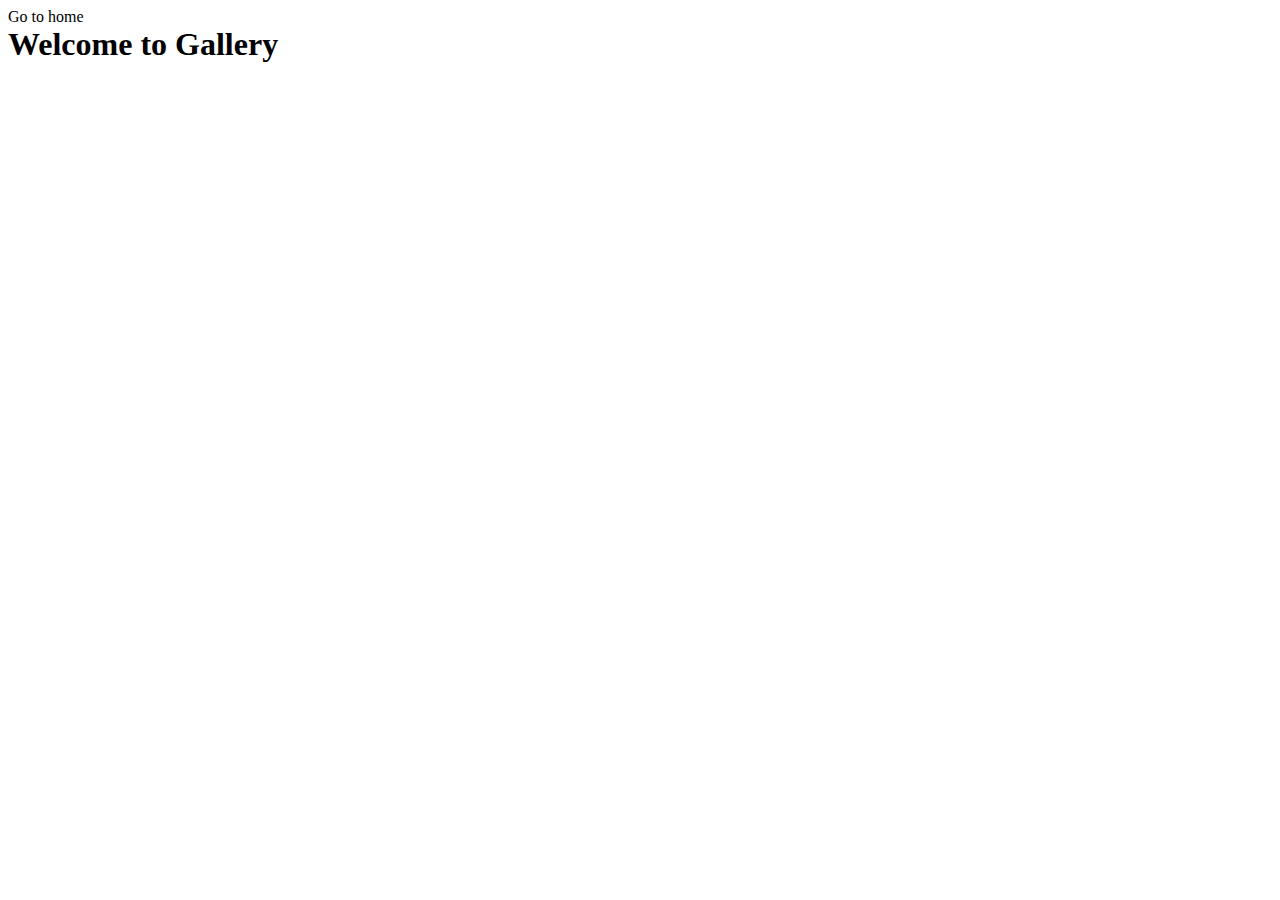
<file: src/1-gallery.html>
<!DOCTYPE html>
<html lang="en">
  <head>
    <meta charset="UTF-8" />
    <meta http-equiv="X-UA-Compatible" content="IE=edge" />
    <meta name="viewport" content="width=device-width, initial-scale=1.0" />
    <title>Gallery</title>
    <link rel="stylesheet" href="./css/styles.css" />
  </head>
  <body>
    <section>
      <a href="./index.html">Go to home</a>
      <h1>Welcome to Gallery</h1>
      <ul class="gallery"></ul>
    </section>
    <script type="module" src="./js/1-gallery.js"></script>
  </body>
</html>
</file>
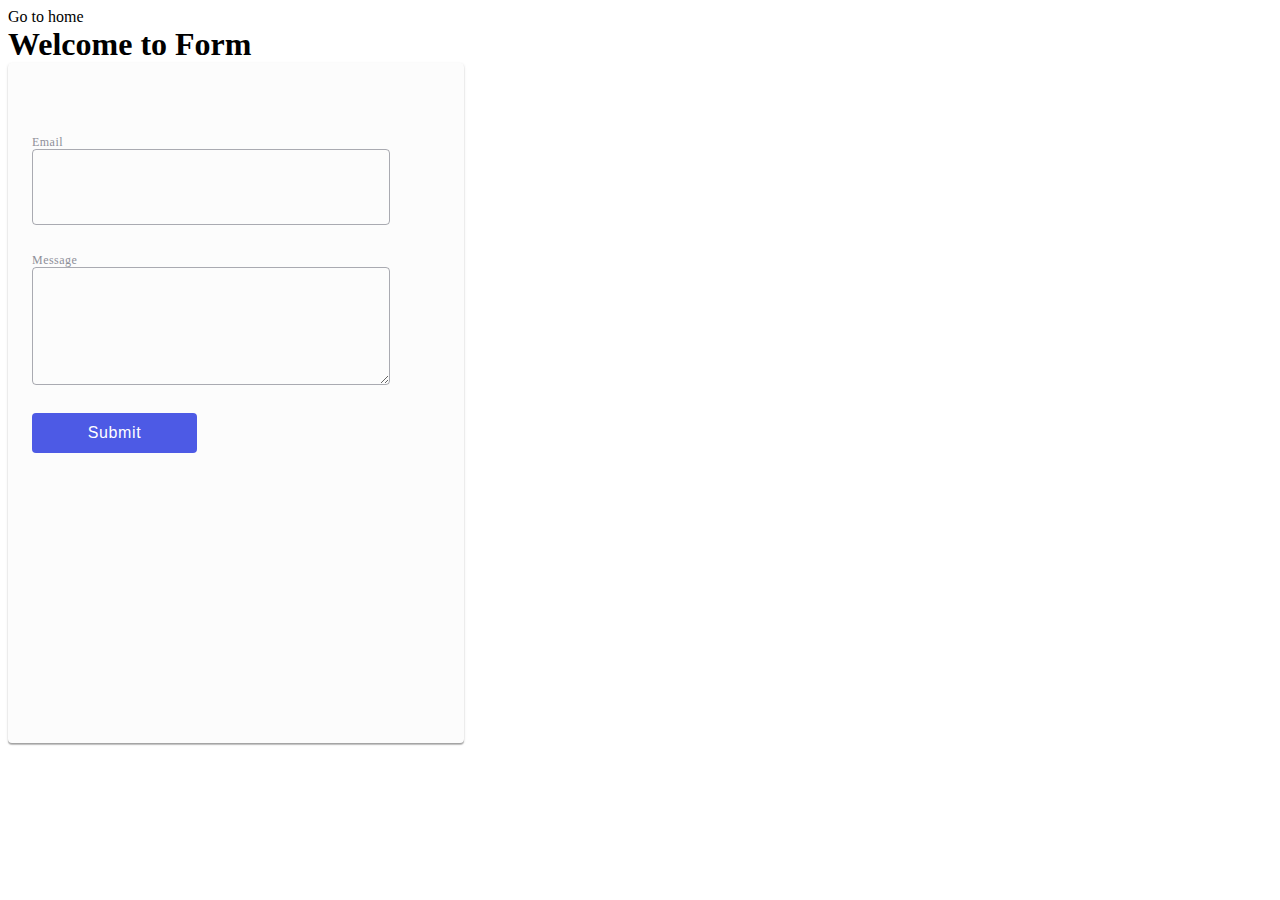
<file: src/2-form.html>
<!DOCTYPE html>
<html lang="en">
  <head>
    <meta charset="UTF-8" />
    <meta http-equiv="X-UA-Compatible" content="IE=edge" />
    <meta name="viewport" content="width=device-width, initial-scale=1.0" />
    <title>Form</title>
    <link rel="stylesheet" href="./css/styles.css" />
  </head>
  <body>
    <section>
      <a href="./index.html">Go to home</a>
      <h1>Welcome to Form</h1>
      <form class="feedback-form" autocomplete="off">
        <label class="form-label">
          Email
          <input class="form-field-email" type="email" name="email" autofocus />
        </label>
        <label class="form-label">
          Message
          <textarea class="form-field" name="message" rows="8"></textarea>
        </label>
        <button class="form-button" type="submit">Submit</button>
      </form>
    </section>
    <script type="module" src="./js/2-form.js"></script>
  </body>
</html>
</file>
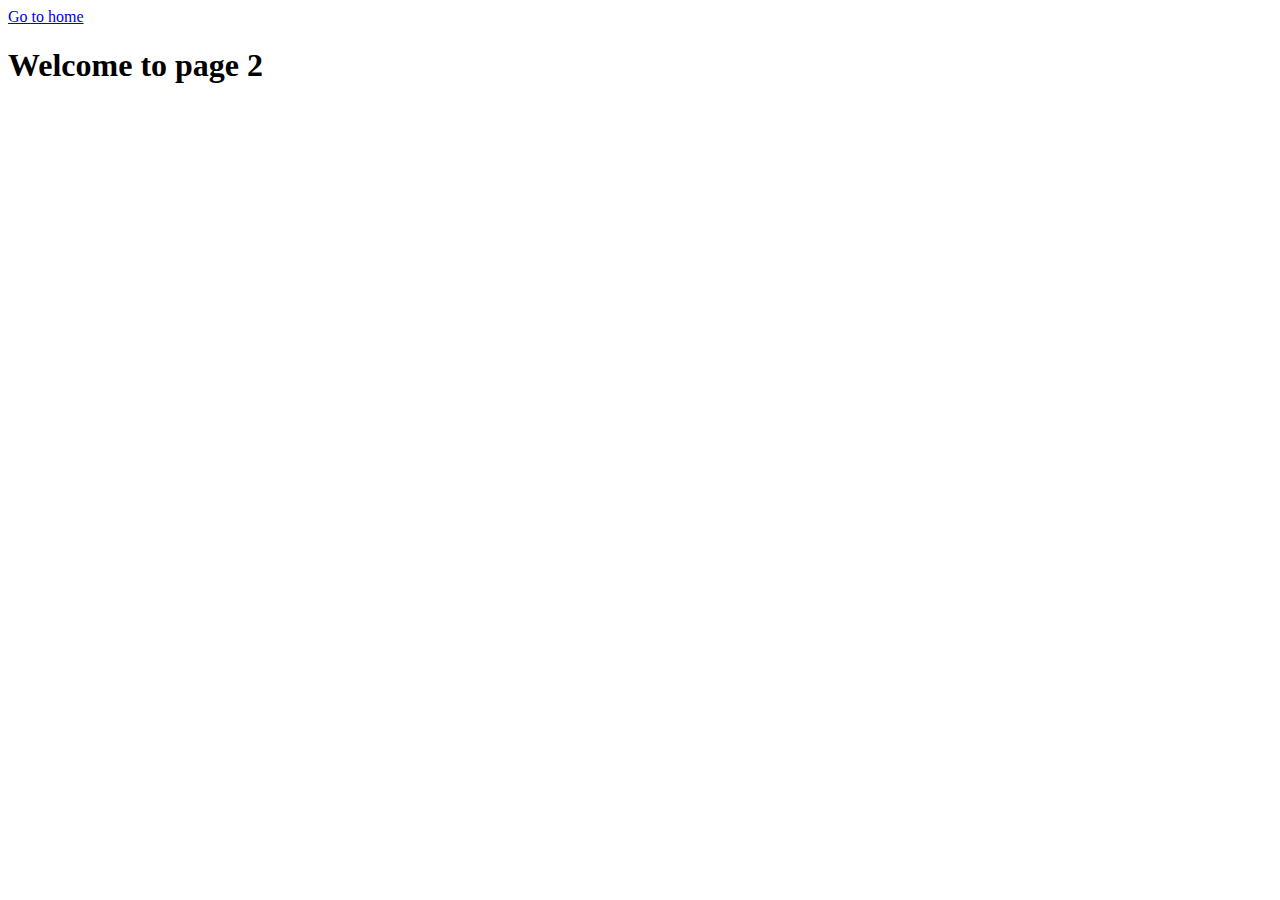
<file: src/page-2.html>
<!DOCTYPE html>
<html lang="en">
  <head>
    <meta charset="UTF-8" />
    <meta http-equiv="X-UA-Compatible" content="IE=edge" />
    <meta name="viewport" content="width=device-width, initial-scale=1.0" />
    <title>Page 2</title>
  </head>
  <body>
    <section>
      <a href="./index.html">Go to home</a>
      <h1>Welcome to page 2</h1>
    </section>
  </body>
</html>
</file>
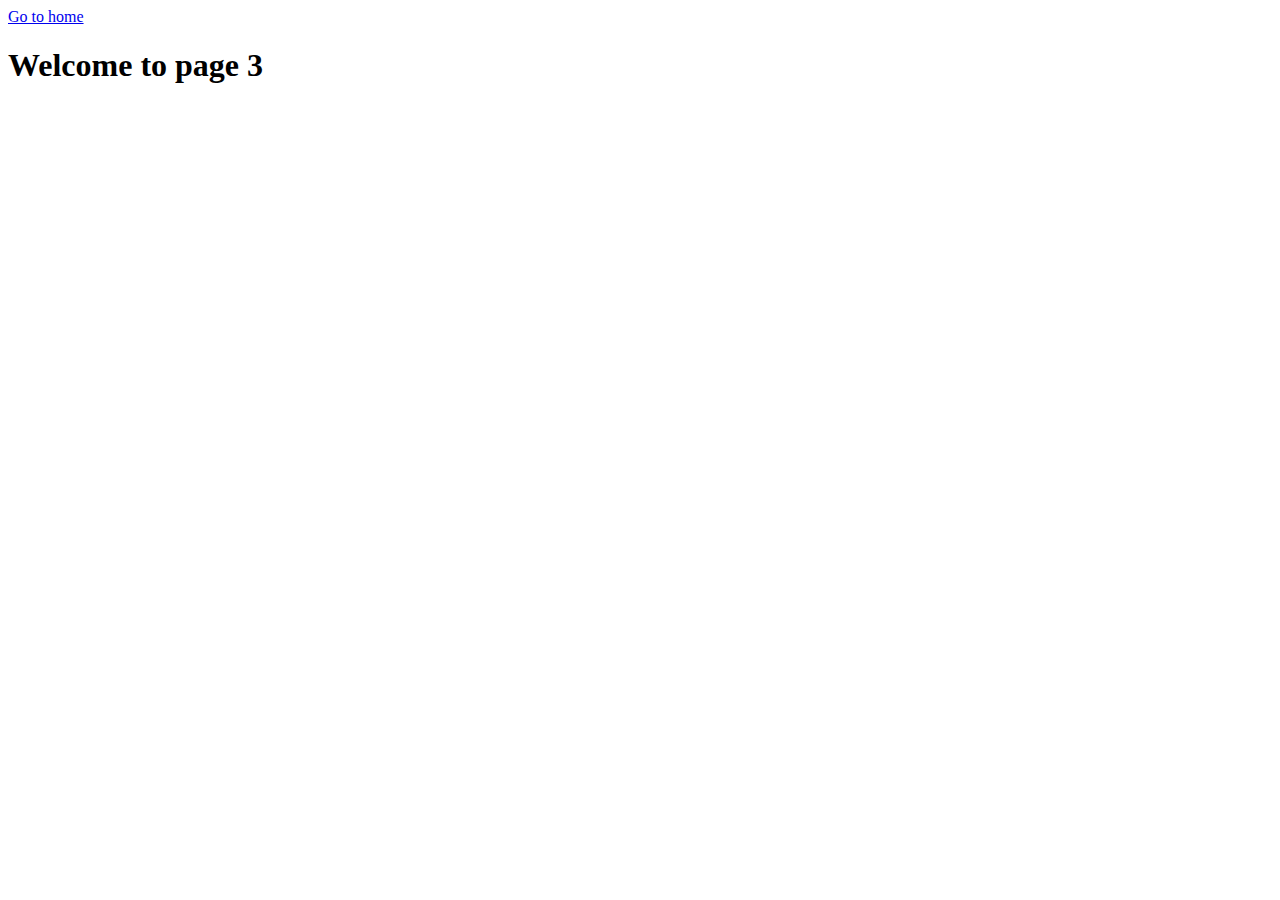
<file: src/page-3.html>
<!DOCTYPE html>
<html lang="en">
  <head>
    <meta charset="UTF-8" />
    <meta http-equiv="X-UA-Compatible" content="IE=edge" />
    <meta name="viewport" content="width=device-width, initial-scale=1.0" />
    <title>Page 3</title>
  </head>
  <body>
    <section>
      <a href="./index.html">Go to home</a>
      <h1>Welcome to page 3</h1>
    </section>
  </body>
</html>
</file>
<file: src/css/styles.css>
/**
  |============================
  | include css partials with
  | default @import url()
  |============================
*/
@import url('./reset.css');
@import url('./1-gallery.css');
@import url('./2-form.css');
</file>
